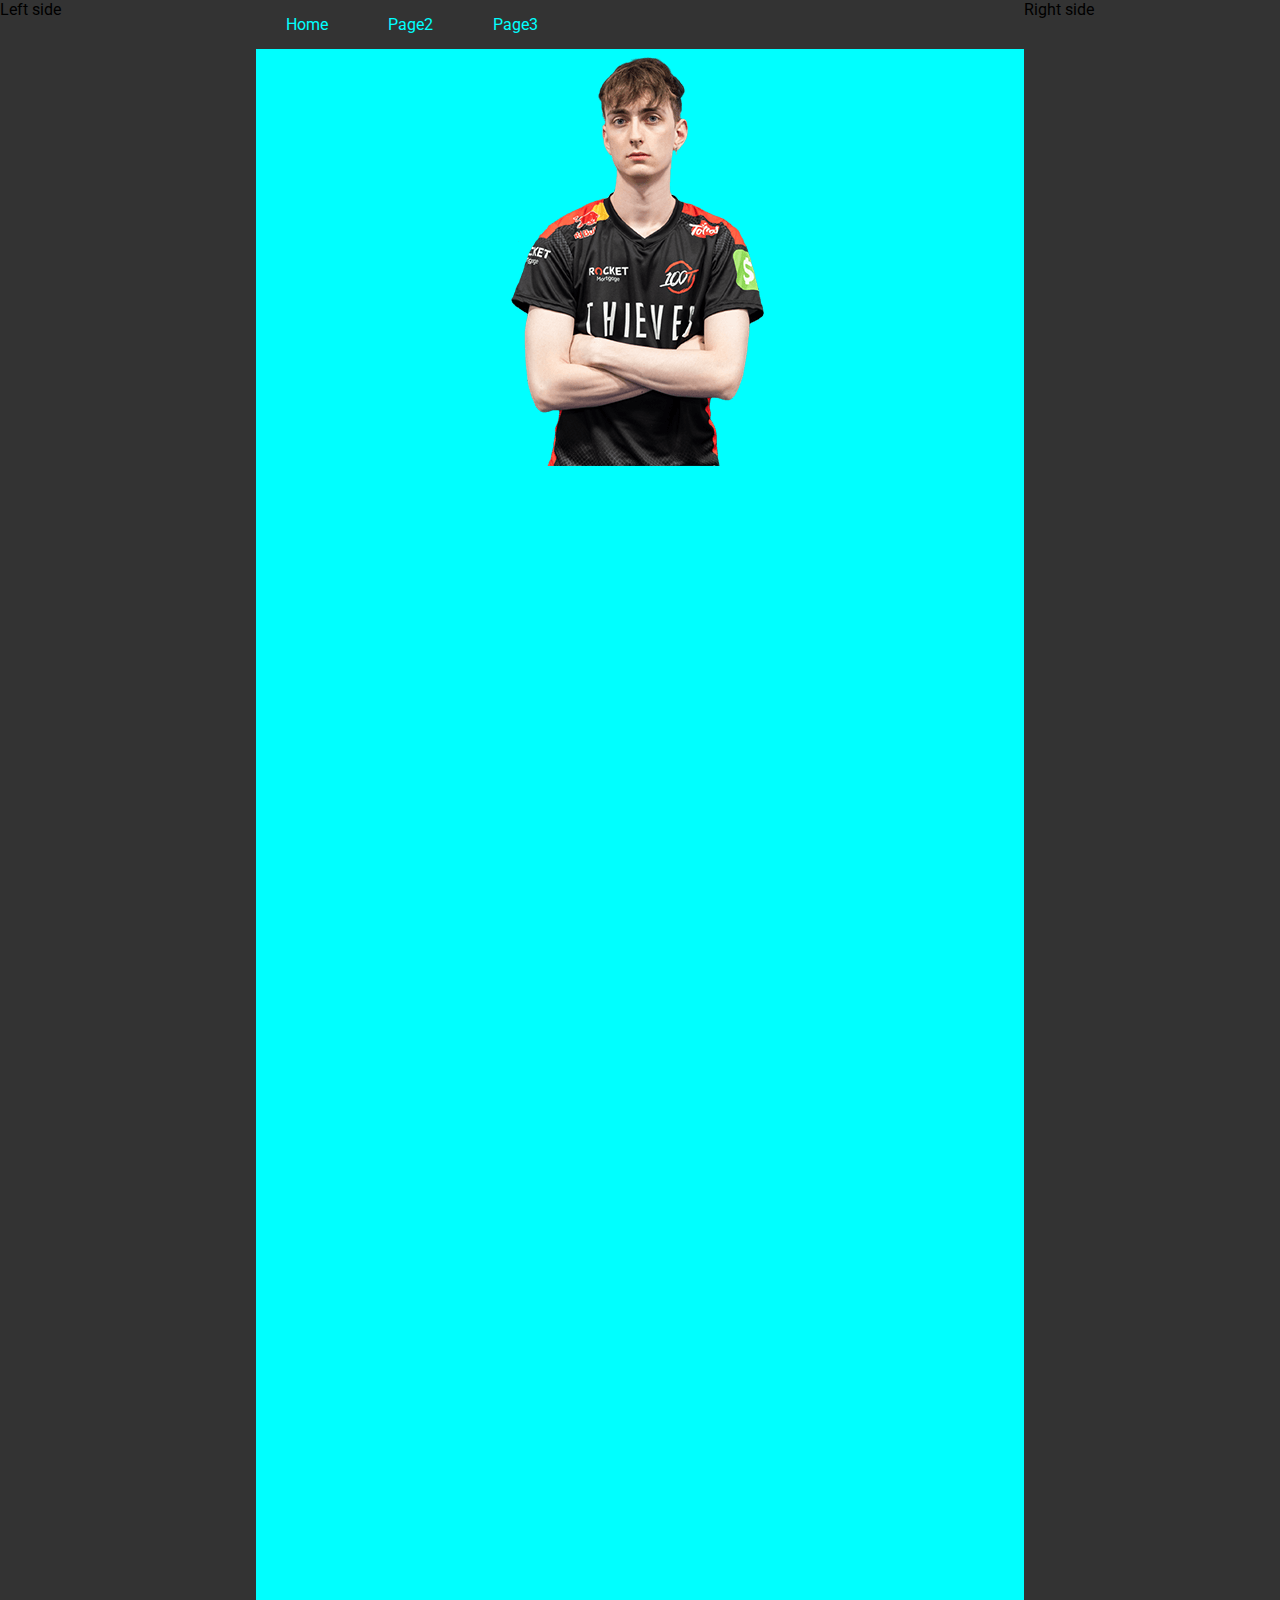
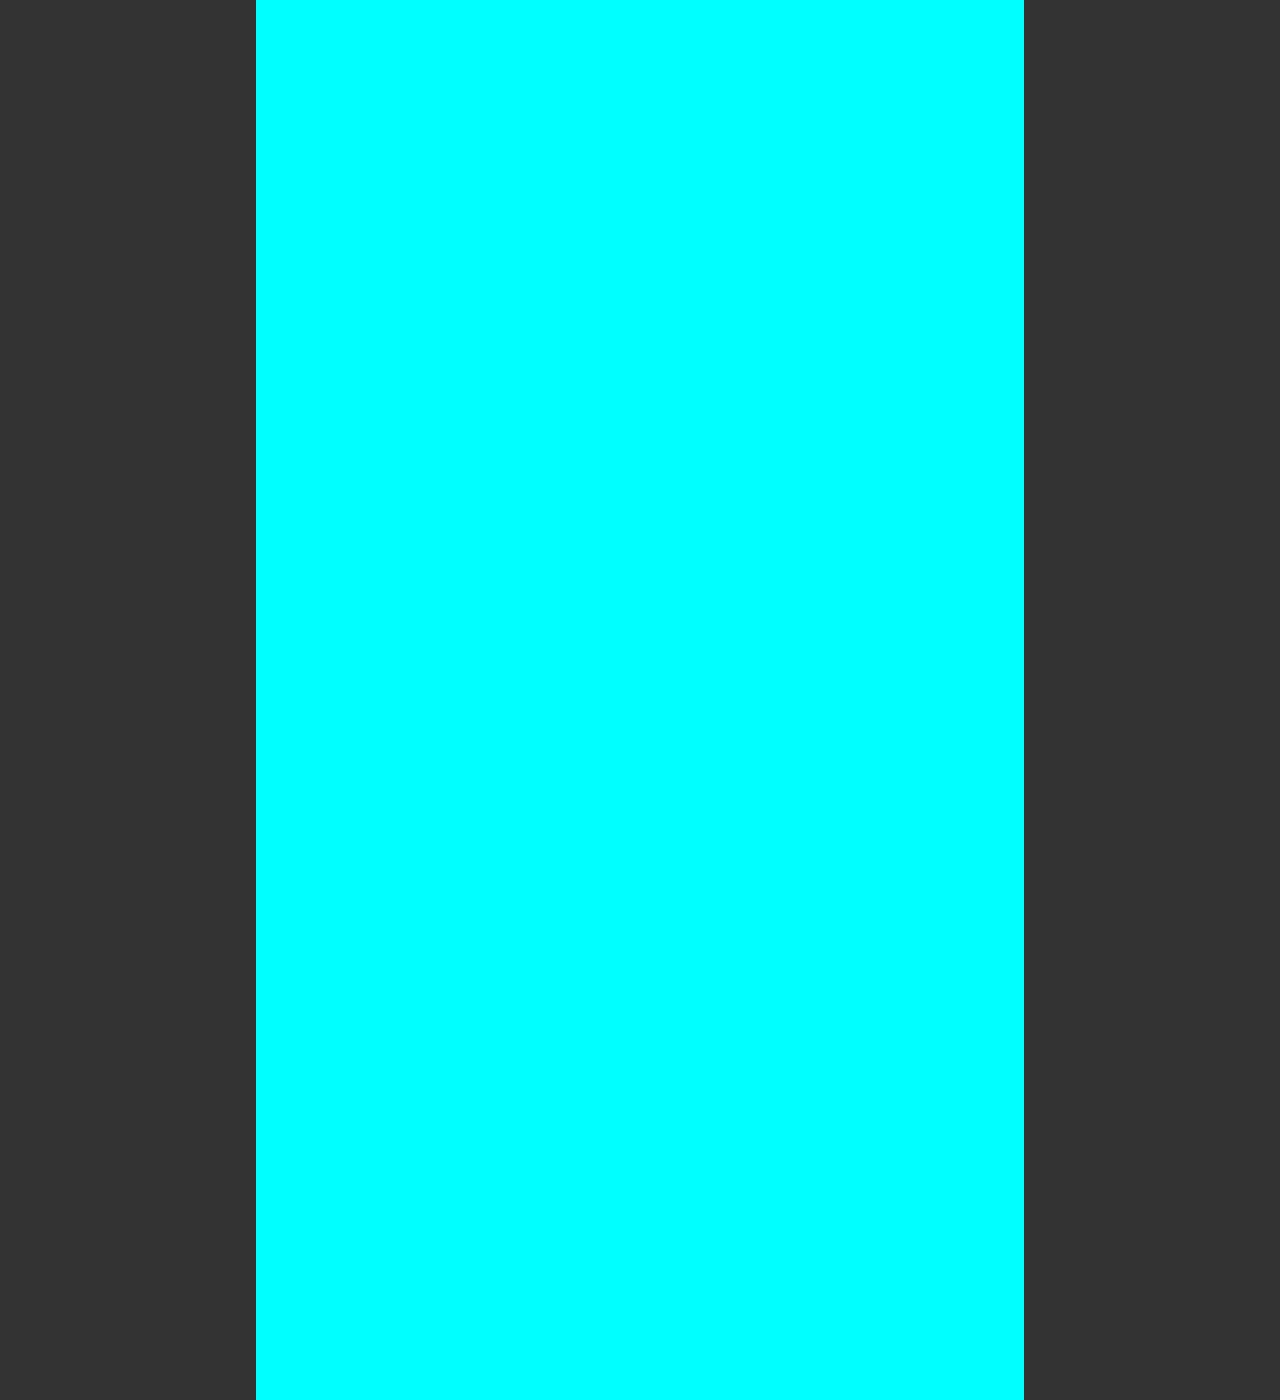
<file: page2.html>
<!DOCTYPE HTML>

<html>
<link rel="stylesheet" type="text/css" href="style.css">

<head>
        <link href="https://fonts.googleapis.com/css?family=Roboto&display=swap" rel="stylesheet">
        
    <title>
        This is a webpage
        </title>
    
    </head>
    
    <body>
    
    <div class="left">
        Left side 
        
        
        
    
    
    </div>
        
        <div class="main">
            
<ul>
    <div class="active">
  <li><a href="index.html">Home</a></li>
  <li><a href="page2.html">Page2</a></li>
        <li><a href="#page3">Page3</a></li>
        
    </div>
</ul>
   <img src="images/10588.png">         
            
        </div>
        
    <div class="right">
        Right side

            
            
            
        
        </div>
 
    </body>
</html>
</file>
<file: style.css>
.left {
    float: left;
    width: 20%;
    background-color: #333;
    height: 3000px;
    
}

.main {
    float: left;
    width: 60%;
    background-color: cyan;
    height: 3000px;
    text-align: center;
    text-decoration: none;
    
}

@media screen and (max-width: 800px){

.left,.main,.right  {
    width: 100%;
}
    
}

ul {
    list-style-type: none;
    margin: 0;
    padding: 0;
    overflow: hidden;
    background-color: #333;
    position: sticky;
    top: 0;
}

li {
    float: left;
    list-style-type: none;
}

li a {
    display: block;
    color: cyan;
    text-align: center;
    padding: 15px 30px;
    text-decoration: none;
    border: 0;
}


li a:hover {
    background-color: #111;
    color: white;
}

.active {
    background-color: red;
}

body {
    margin: 0;
    padding: 0;
    font-family: 'Roboto', sans-serif;
}

.right  {
    float: left;
    width: 20%;
    background-color: #333;
    height: 3000px;

}
</file>
